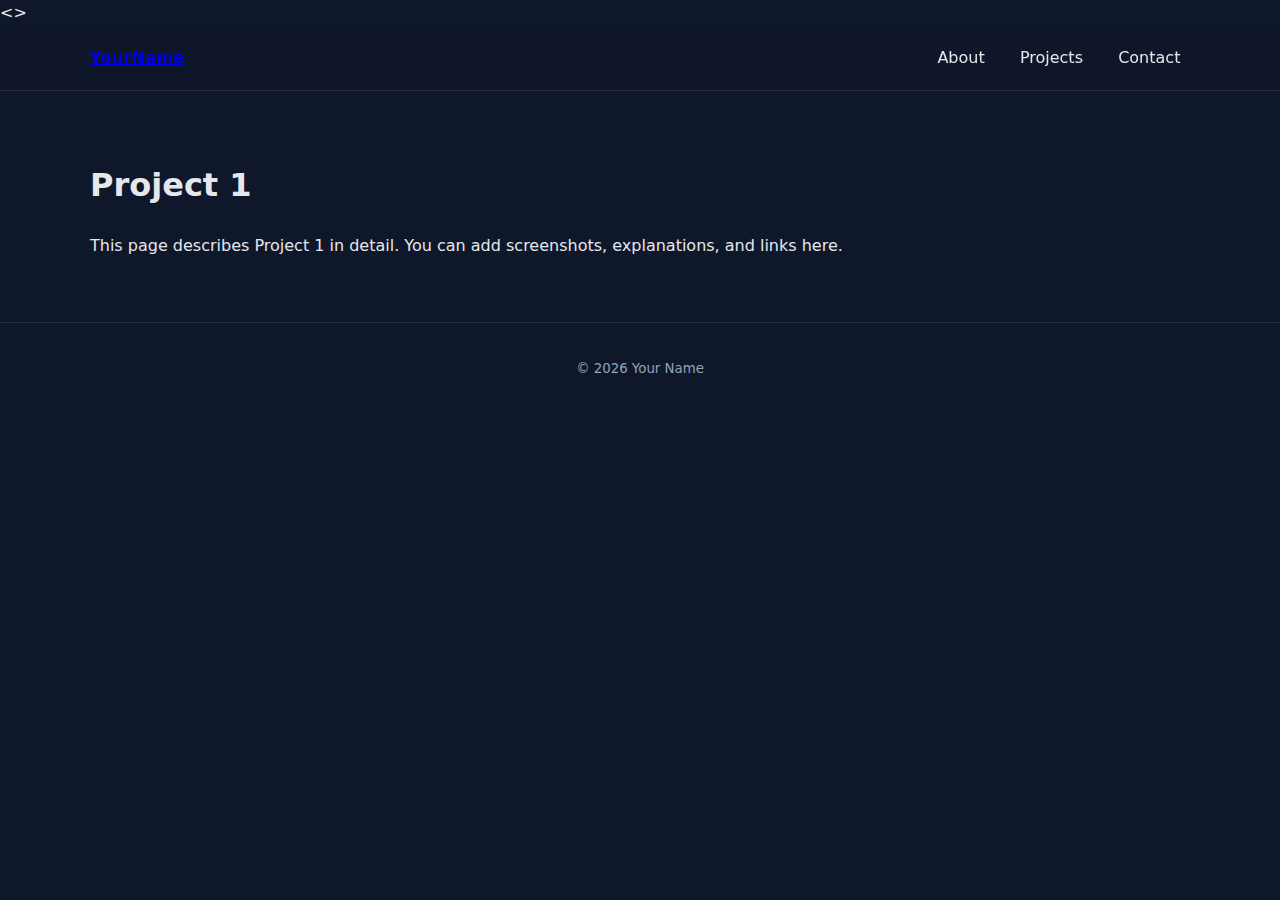
<file: project1.html>
<!DOCTYPE html>
<html lang="en">
<<link rel="stylesheet" href="styles.css" />>
  <meta charset="utf-8" />
  <meta name="viewport" content="width=device-width,initial-scale=1" />
  <title>Project 1</title>
  <link rel="stylesheet" href="styles.css" />
</head>
<body>
  <header class="site-header">
    <div class="container nav">
      <a class="logo" href="index.html">YourName</a>
      <nav class="menu">
        <a href="index.html#about">About</a>
        <a href="index.html#projects">Projects</a>
        <a href="index.html#contact">Contact</a>
      </nav>
    </div>
  </header>

  <main class="section container">
    <h1>Project 1</h1>
    <p>This page describes Project 1 in detail. You can add screenshots, explanations, and links here.</p>
  </main>

  <footer class="site-footer">
    <div class="container">
      <small>© <span id="year"></span> Your Name</small>
    </div>
  </footer>

  <script src="script.js"></script>
</body>
</html>
</file>
<file: styles.css>
/* Reset + base */
*, *::before, *::after { box-sizing: border-box; }
body { margin: 0; font-family: system-ui, -apple-system, Segoe UI, Roboto, Inter, Arial, sans-serif; line-height: 1.6; }
img { max-width: 100%; display: block; border-radius: 12px; }

:root{
  --bg: #0f172a;        /* slate-900 */
  --text: #e5e7eb;      /* gray-200 */
  --muted:#94a3b8;      /* slate-400 */
  --card:#111827;       /* gray-900 */
  --accent:#ff0000;     /* sky-400 */
  --accent-ink:#0b1220;
  --border:#243041;
  --shadow: 0 8px 24px rgba(0,0,0,.25);
}

/* Light theme (auto if body has .light) */
body.light{
  --bg:#ffffff;
  --text:#0f172a;
  --muted:#475569;
  --card:#f1f5f9;
  --accent:#0ea5e9;
  --accent-ink:#ffffff;
  --border:#e2e8f0;
  --shadow: 0 8px 24px rgba(0,0,0,.08);
}

body { background: var(--bg); color: var(--text); }

.container { width: min(1100px, 92%); margin-inline: auto; }

/* Header / Nav */
.site-header { position: sticky; top: 0; backdrop-filter: blur(6px); background: color-mix(in srgb, var(--bg), transparent 20%); border-bottom: 1px solid var(--border); z-index: 10; }
.nav { display: flex; align-items: center; justify-content: space-between; padding: .8rem 0; gap: 1rem; }
.logo { font-weight: 800; letter-spacing: .3px; }
.menu { display: flex; gap: 1rem; align-items: center; }
.menu a { color: var(--text); text-decoration: none; padding: .4rem .6rem; border-radius: 8px; }
.menu a:hover { background: color-mix(in srgb, var(--text), transparent 88%); }

/* Buttons */
.btn { border: 1px solid var(--border); background: transparent; color: var(--text); padding: .55rem .9rem; border-radius: 10px; text-decoration: none; display: inline-block; }
.btn:hover { filter: brightness(1.08); }
.btn.primary { background: var(--accent); color: var(--accent-ink); border-color: transparent; box-shadow: var(--shadow); }
.btn.ghost { background: transparent; }

/* Hero */
.hero { display: grid; grid-template-columns: 1.2fr .8fr; gap: 2rem; align-items: center; padding: 3.5rem 0; }
.hero h1 { font-size: clamp(2rem, 5vw, 3rem); line-height: 1.1; margin: 0 0 .5rem; }
.hero .accent { color: var(--accent); }
.hero .cta { display: flex; gap: .6rem; margin-top: .8rem; }
.hero-img { width: 320px; justify-self: end; }

.section { padding: 3rem 0; }
h2 { font-size: clamp(1.6rem, 3.5vw, 2.2rem); margin: 0 0 1rem; }

.bullets { margin: .5rem 0 0; padding-left: 1.2rem; color: var(--muted); }

.grid { display: grid; grid-template-columns: repeat(auto-fit, minmax(240px, 1fr)); gap: 1rem; }
.card { background: var(--card); border: 1px solid var(--border); padding: 1rem; border-radius: 14px; box-shadow: var(--shadow); }
.link { color: var(--accent); text-decoration: none; }
.link:hover { text-decoration: underline; }

.form { display: grid; gap: .8rem; max-width: 520px; }
label span { display: block; color: var(--muted); margin-bottom: .3rem; font-size: .95rem; }
input, textarea { width: 100%; padding: .7rem .8rem; border-radius: 10px; border: 1px solid var(--border); background: transparent; color: var(--text); }
input:focus, textarea:focus { outline: 2px solid color-mix(in srgb, var(--accent), transparent 60%); outline-offset: 2px; }

.small { font-size: .9rem; }
.muted { color: var(--muted); }

.site-footer { border-top: 1px solid var(--border); padding: 2rem 0 3rem; text-align: center; color: var(--muted); }

/* Mobile */
@media (max-width: 820px){
  .hero { grid-template-columns: 1fr; text-align: center; }
  .hero-img { justify-self: center; width: 220px; }
  .menu { display: none; } /* keep it simple; could add a burger later */
}
</file>
